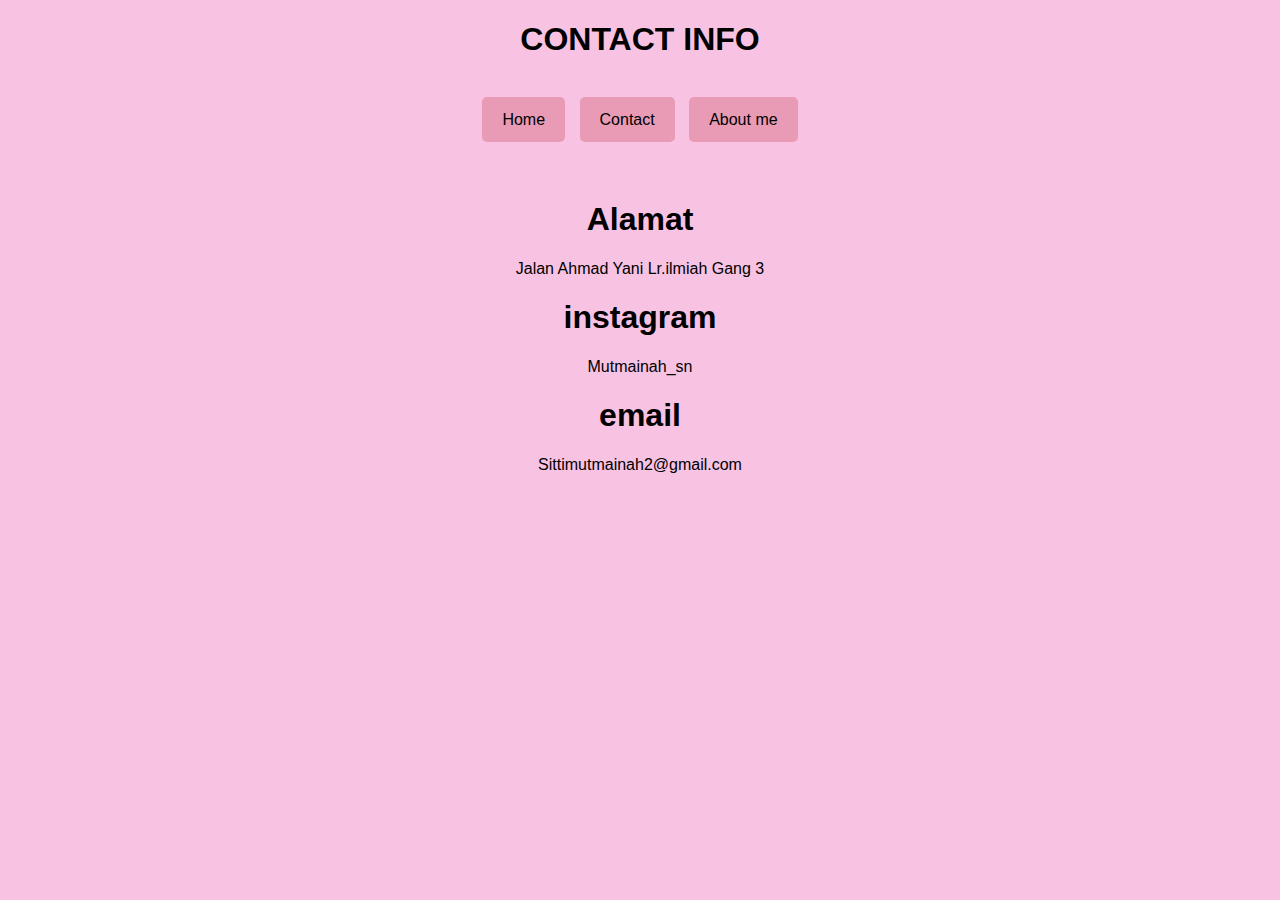
<file: contact.html>
<!DOCTYPE html>
<html>
<head>
   <title>contact.Mutmainnah</title>
   <link rel="stylesheet" href="Mutmainnah.css">
</head>
<body> 
</style>
<h1  align="center">CONTACT INFO</h1>
<nav style="text-align: center;">
  
    <ul >
      <li><a href="index.html">Home</a></li>
      <li><a href="contact.html">Contact</a></li>
      <li><a href='about_me.html'>About me</a></li>
    </ul>
    </nav>

    <Body>
        <h1><center>Alamat</center></h1>
        <p><center>Jalan Ahmad Yani Lr.ilmiah Gang 3</center></p>
        <h1><center>instagram</center></h1>
        <p><center>Mutmainah_sn</center></p>
        <h1><center>email</center></h1>
        <p><center>Sittimutmainah2@gmail.com</center></p>
    </Body>
</file>
<file: Mutmainnah.css>
body,* {
   font-family: 'Roboto', sans-serif;
   background-color:#f8c2e3;

 
}
nav {
   width: 100%;
   height: 100px;
   background-color:#f8c2e3;
}
nav ul {
   margin: 0;
   padding: 0;
}
nav ul li {
   list-style-type: none;
   display: inline-block;
   float: center;
   line-height: 80px;
}
nav ul li a {
   text-decoration: none;
   margin: 5px;
   padding: 14px 20px;
   color: black;
   background-color: #e99bb5;
   border-radius: 5px;
}
nav ul li a:hover {
   color : black;
   background-color: #faa6e5;
</file>
